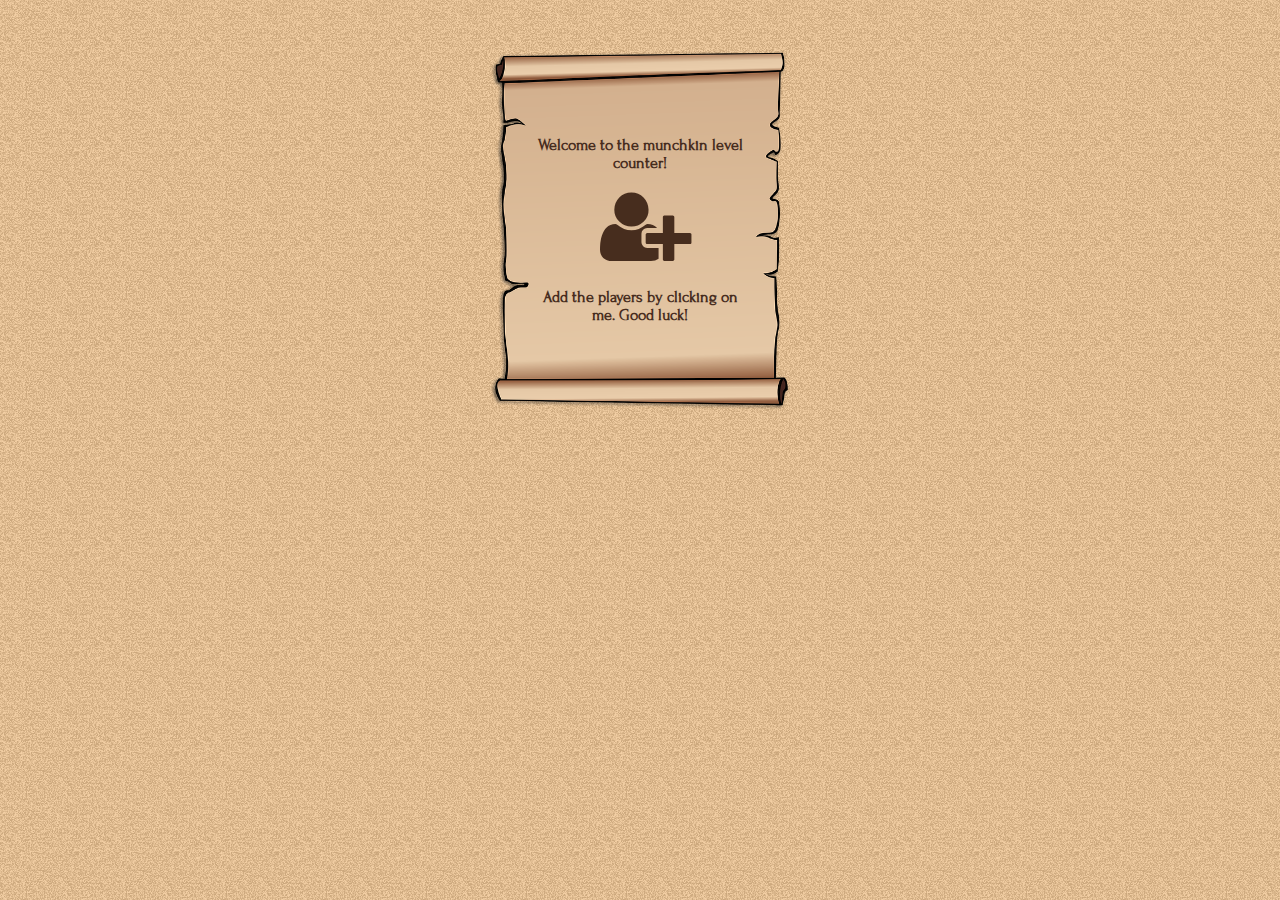
<file: index.html>
<!DOCTYPE html>
<html lang = "PL-pl">
<head>
  <meta charset = "utf-8">
  <meta name = "viewport" content = "width=device-width, initial-scale=1.0">
  <link rel = "stylesheet" type = "text/css" href = "style.css">
  <link href="https://fonts.googleapis.com/css?family=Alex+Brush|Forum&amp;subset=latin-ext" rel="stylesheet">
  <link rel = "stylesheet" type = "text/css" href = "fontello/css/fontello.css">
  <script
  			  src="https://code.jquery.com/jquery-3.3.1.js"
  			  integrity="sha256-2Kok7MbOyxpgUVvAk/HJ2jigOSYS2auK4Pfzbm7uH60="
  			  crossorigin="anonymous"></script>

</head>
<body>


<div class = "players">
  <div class = "player">

    <div class = "viewtwo">

      <div class = "options">
        <i class = "icon-pencil option" onclick= "edit_player_name(0)"></i>
        <i class = "icon-cancel-circled option" onclick = "delete_player(0)"></i>
      </div>

      <div class = "editable_name" >Player1</div>

      <div class = "stats_change">

        <div class = "level_panel">

          <i class = "icon-up change-icon" onclick = "plus(0,'level')"></i>
          <div class = "level_value">1</div>
          <i class = "icon-down change-icon" onclick = "minus(0,'level')"></i>

        </div>

        <div class ="Gear_panel">
          <i class = "icon-up change-icon" onclick = "plus(0,'gear')"></i>
          <div class = "gear_value">0</div>
          <i class = "icon-down change-icon" onclick = "minus(0,'gear')"></i>
        </div>

      </div>

      <div class = "level_back alert-target"></div>
      <div class = "gear_back alert-target"></div>

    </div>

    <div class = "viewone">

      <div class = "player_name">Player1</div>

      <div class = "strength">1</div>

      <div class = "level alert-target">1</div>
      <div class = "gear alert-target">0</div>

    </div>

  </div>
  <div class = "player">

    <div class = "viewtwo">

      <div class = "options">
        <i class = "icon-pencil option" onclick= "edit_player_name(1)"></i>
        <i class = "icon-cancel-circled option" onclick = "delete_player(1)"></i>
      </div>

      <div class = "editable_name" >Player2</div>

      <div class = "stats_change">

        <div class = "level_panel">

          <i class = "icon-up change-icon" onclick = "plus(1,'level')"></i>
          <div class = "level_value">1</div>
          <i class = "icon-down change-icon" onclick = "minus(1,'level')"></i>

        </div>

        <div class ="Gear_panel">
          <i class = "icon-up change-icon" onclick = "plus(1,'gear')"></i>
          <div class = "gear_value ">0</div>
          <i class = "icon-down change-icon" onclick = "minus(1,'gear')"></i>
        </div>

      </div>

      <div class = "level_back alert-target"></div>
      <div class = "gear_back alert-target"></div>

    </div>

    <div class = "viewone">

      <div class = "player_name">Player2</div>

      <div class = "strength">1</div>

      <div class = "level alert-target">1</div>
      <div class = "gear alert-target">0</div>

    </div>

  </div>
  <div class = "player">

    <div class = "viewtwo">

      <div class = "options">
        <i class = "icon-pencil option" onclick= "edit_player_name(2)"></i>
        <i class = "icon-cancel-circled option" onclick = "delete_player(2)"></i>
      </div>

      <div class = "editable_name" >Player3</div>

      <div class = "stats_change">

        <div class = "level_panel">

          <i class = "icon-up change-icon" onclick = "plus(2,'level')"></i>
          <div class = "level_value">1</div>
          <i class = "icon-down change-icon" onclick = "minus(2,'level')"></i>

        </div>

        <div class ="Gear_panel">
          <i class = "icon-up change-icon" onclick = "plus(2,'gear')"></i>
          <div class = "gear_value ">0</div>
          <i class = "icon-down change-icon" onclick = "minus(2,'gear')"></i>
        </div>

      </div>

      <div class = "level_back alert-target"></div>
      <div class = "gear_back alert-target"></div>

    </div>

    <div class = "viewone">

      <div class = "player_name">Player3</div>

      <div class = "strength">1</div>

      <div class = "level alert-target">1</div>
      <div class = "gear alert-target">0</div>

    </div>

  </div>
  <div class = "player">

    <div class = "viewtwo">

      <div class = "options">
        <i class = "icon-pencil option" onclick= "edit_player_name(3)"></i>
        <i class = "icon-cancel-circled option" onclick = "delete_player(3)"></i>
      </div>

      <div class = "editable_name" >Player4</div>

      <div class = "stats_change">

        <div class = "level_panel">

          <i class = "icon-up change-icon" onclick = "plus(3,'level')"></i>
          <div class = "level_value">1</div>
          <i class = "icon-down change-icon" onclick = "minus(3,'level')"></i>

        </div>

        <div class ="Gear_panel">
          <i class = "icon-up change-icon" onclick = "plus(3,'gear')"></i>
          <div class = "gear_value ">0</div>
          <i class = "icon-down change-icon" onclick = "minus(3,'gear')"></i>
        </div>

      </div>

      <div class = "level_back alert-target"></div>
      <div class = "gear_back alert-target"></div>

    </div>

    <div class = "viewone">

      <div class = "player_name">Player4</div>

      <div class = "strength">1</div>

      <div class = "level alert-target">1</div>
      <div class = "gear alert-target">0</div>

    </div>

  </div>
  <div class = "player">

    <div class = "viewtwo">

      <div class = "options">
        <i class = "icon-pencil option" onclick= "edit_player_name(4)"></i>
        <i class = "icon-cancel-circled option" onclick = "delete_player(4)"></i>
      </div>

      <div class = "editable_name" >Player5</div>

      <div class = "stats_change">

        <div class = "level_panel">

          <i class = "icon-up change-icon" onclick = "plus(4,'level')"></i>
          <div class = "level_value">1</div>
          <i class = "icon-down change-icon" onclick = "minus(4,'level')"></i>

        </div>

        <div class ="Gear_panel">
          <i class = "icon-up change-icon" onclick = "plus(4,'gear')"></i>
          <div class = "gear_value ">0</div>
          <i class = "icon-down change-icon" onclick = "minus(4,'gear')"></i>
        </div>

      </div>

      <div class = "level_back alert-target"></div>
      <div class = "gear_back alert-target"></div>

    </div>

    <div class = "viewone">

      <div class = "player_name">Player5</div>

      <div class = "strength">1</div>

      <div class = "level alert-target">1</div>
      <div class = "gear alert-target">0</div>

    </div>

  </div>
  <div class = "player">

    <div class = "viewtwo">

      <div class = "options">
        <i class = "icon-pencil option" onclick= "edit_player_name(5)"></i>
        <i class = "icon-cancel-circled option" onclick = "delete_player(5)"></i>
      </div>

      <div class = "editable_name" >Player6</div>

      <div class = "stats_change">

        <div class = "level_panel">

          <i class = "icon-up change-icon" onclick = "plus(5,'level')"></i>
          <div class = "level_value">1</div>
          <i class = "icon-down change-icon" onclick = "minus(5,'level')"></i>

        </div>

        <div class ="Gear_panel">
          <i class = "icon-up change-icon" onclick = "plus(5,'gear')"></i>
          <div class = "gear_value ">0</div>
          <i class = "icon-down change-icon" onclick = "minus(5,'gear')"></i>
        </div>

      </div>

      <div class = "level_back alert-target"></div>
      <div class = "gear_back alert-target"></div>

    </div>

    <div class = "viewone">

      <div class = "player_name">Player6</div>

      <div class = "strength">1</div>

      <div class = "level alert-target">1</div>
      <div class = "gear alert-target">0</div>

    </div>

  </div>

  <div class = "add-player-card">
    <h2>Welcome to the munchkin level counter!</h2>
    <i class = "icon-user-plus user-add-icon"></i>
    <h2>Add the players by clicking on me. Good luck!</h2>
  </div>

</div>

</body>
<script src = "script.js"></script>
</html>
</file>
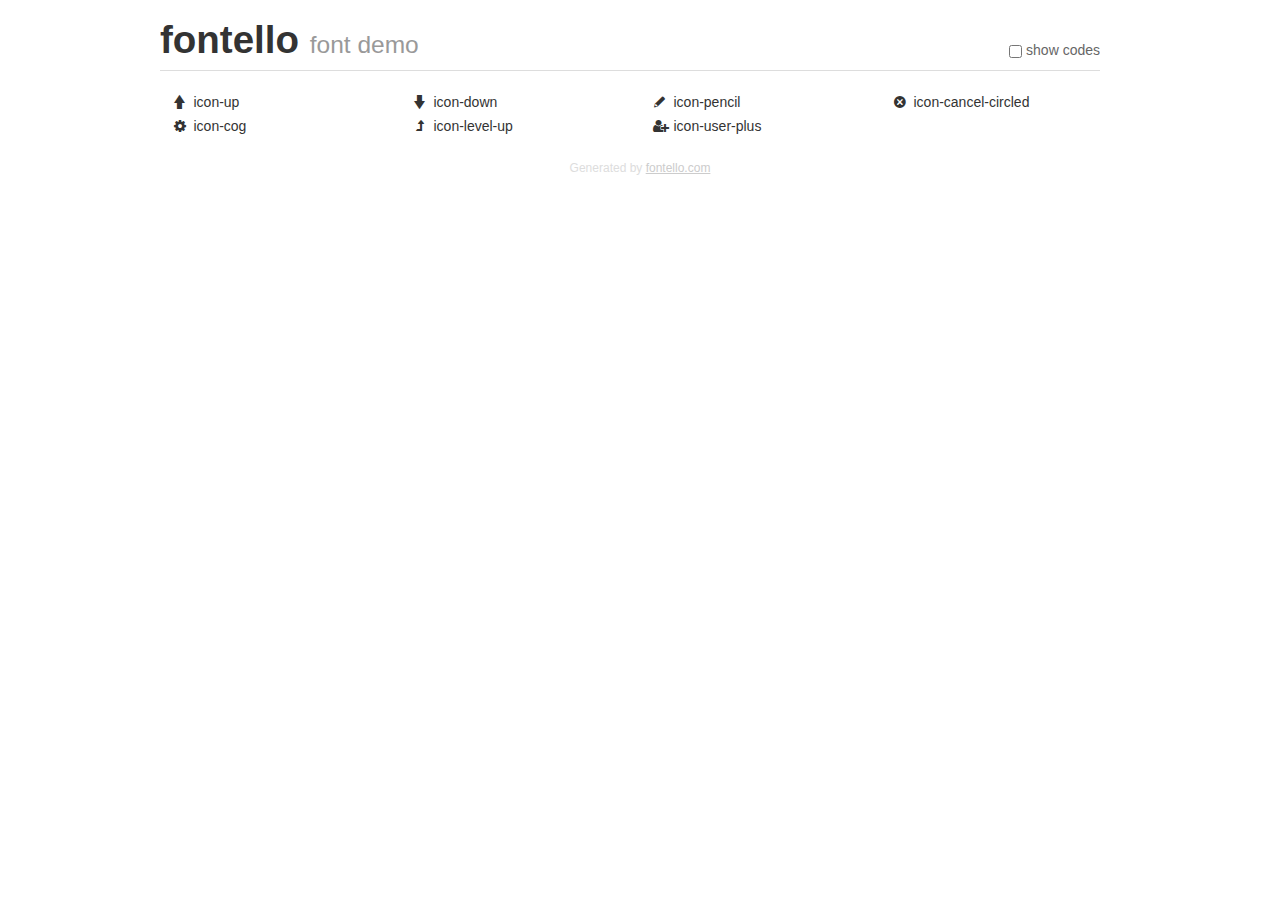
<file: fontello/demo.html>
<!DOCTYPE html>
<html>
  <head><!--[if lt IE 9]><script language="javascript" type="text/javascript" src="//html5shim.googlecode.com/svn/trunk/html5.js"></script><![endif]-->
    <meta charset="UTF-8"><style>/*
 * Bootstrap v2.2.1
 *
 * Copyright 2012 Twitter, Inc
 * Licensed under the Apache License v2.0
 * http://www.apache.org/licenses/LICENSE-2.0
 *
 * Designed and built with all the love in the world @twitter by @mdo and @fat.
 */
.clearfix {
  *zoom: 1;
}
.clearfix:before,
.clearfix:after {
  display: table;
  content: "";
  line-height: 0;
}
.clearfix:after {
  clear: both;
}
html {
  font-size: 100%;
  -webkit-text-size-adjust: 100%;
  -ms-text-size-adjust: 100%;
}
a:focus {
  outline: thin dotted #333;
  outline: 5px auto -webkit-focus-ring-color;
  outline-offset: -2px;
}
a:hover,
a:active {
  outline: 0;
}
button,
input,
select,
textarea {
  margin: 0;
  font-size: 100%;
  vertical-align: middle;
}
button,
input {
  *overflow: visible;
  line-height: normal;
}
button::-moz-focus-inner,
input::-moz-focus-inner {
  padding: 0;
  border: 0;
}
body {
  margin: 0;
  font-family: "Helvetica Neue", Helvetica, Arial, sans-serif;
  font-size: 14px;
  line-height: 20px;
  color: #333;
  background-color: #fff;
}
a {
  color: #08c;
  text-decoration: none;
}
a:hover {
  color: #005580;
  text-decoration: underline;
}
.row {
  margin-left: -20px;
  *zoom: 1;
}
.row:before,
.row:after {
  display: table;
  content: "";
  line-height: 0;
}
.row:after {
  clear: both;
}
[class*="span"] {
  float: left;
  min-height: 1px;
  margin-left: 20px;
}
.container,
.navbar-static-top .container,
.navbar-fixed-top .container,
.navbar-fixed-bottom .container {
  width: 940px;
}
.span12 {
  width: 940px;
}
.span11 {
  width: 860px;
}
.span10 {
  width: 780px;
}
.span9 {
  width: 700px;
}
.span8 {
  width: 620px;
}
.span7 {
  width: 540px;
}
.span6 {
  width: 460px;
}
.span5 {
  width: 380px;
}
.span4 {
  width: 300px;
}
.span3 {
  width: 220px;
}
.span2 {
  width: 140px;
}
.span1 {
  width: 60px;
}
[class*="span"].pull-right,
.row-fluid [class*="span"].pull-right {
  float: right;
}
.container {
  margin-right: auto;
  margin-left: auto;
  *zoom: 1;
}
.container:before,
.container:after {
  display: table;
  content: "";
  line-height: 0;
}
.container:after {
  clear: both;
}
p {
  margin: 0 0 10px;
}
.lead {
  margin-bottom: 20px;
  font-size: 21px;
  font-weight: 200;
  line-height: 30px;
}
small {
  font-size: 85%;
}
h1 {
  margin: 10px 0;
  font-family: inherit;
  font-weight: bold;
  line-height: 20px;
  color: inherit;
  text-rendering: optimizelegibility;
}
h1 small {
  font-weight: normal;
  line-height: 1;
  color: #999;
}
h1 {
  line-height: 40px;
}
h1 {
  font-size: 38.5px;
}
h1 small {
  font-size: 24.5px;
}
body {
  margin-top: 90px;
}
.header {
  position: fixed;
  top: 0;
  left: 50%;
  margin-left: -480px;
  background-color: #fff;
  border-bottom: 1px solid #ddd;
  padding-top: 10px;
  z-index: 10;
}
.footer {
  color: #ddd;
  font-size: 12px;
  text-align: center;
  margin-top: 20px;
}
.footer a {
  color: #ccc;
  text-decoration: underline;
}
.the-icons {
  font-size: 14px;
  line-height: 24px;
}
.switch {
  position: absolute;
  right: 0;
  bottom: 10px;
  color: #666;
}
.switch input {
  margin-right: 0.3em;
}
.codesOn .i-name {
  display: none;
}
.codesOn .i-code {
  display: inline;
}
.i-code {
  display: none;
}
@font-face {
      font-family: 'fontello';
      src: url('./font/fontello.eot?91040835');
      src: url('./font/fontello.eot?91040835#iefix') format('embedded-opentype'),
           url('./font/fontello.woff?91040835') format('woff'),
           url('./font/fontello.ttf?91040835') format('truetype'),
           url('./font/fontello.svg?91040835#fontello') format('svg');
      font-weight: normal;
      font-style: normal;
    }
     
     
    .demo-icon
    {
      font-family: "fontello";
      font-style: normal;
      font-weight: normal;
      speak: none;
     
      display: inline-block;
      text-decoration: inherit;
      width: 1em;
      margin-right: .2em;
      text-align: center;
      /* opacity: .8; */
     
      /* For safety - reset parent styles, that can break glyph codes*/
      font-variant: normal;
      text-transform: none;
     
      /* fix buttons height, for twitter bootstrap */
      line-height: 1em;
     
      /* Animation center compensation - margins should be symmetric */
      /* remove if not needed */
      margin-left: .2em;
     
      /* You can be more comfortable with increased icons size */
      /* font-size: 120%; */
     
      /* Font smoothing. That was taken from TWBS */
      -webkit-font-smoothing: antialiased;
      -moz-osx-font-smoothing: grayscale;
     
      /* Uncomment for 3D effect */
      /* text-shadow: 1px 1px 1px rgba(127, 127, 127, 0.3); */
    }
     </style>
    <link rel="stylesheet" href="css/animation.css"><!--[if IE 7]><link rel="stylesheet" href="css/" + font.fontname + "-ie7.css"><![endif]-->
    <script>
      function toggleCodes(on) {
        var obj = document.getElementById('icons');
      
        if (on) {
          obj.className += ' codesOn';
        } else {
          obj.className = obj.className.replace(' codesOn', '');
        }
      }
      
    </script>
  </head>
  <body>
    <div class="container header">
      <h1>fontello <small>font demo</small></h1>
      <label class="switch">
        <input type="checkbox" onclick="toggleCodes(this.checked)">show codes
      </label>
    </div>
    <div class="container" id="icons">
      <div class="row">
        <div class="the-icons span3" title="Code: 0xe800"><i class="demo-icon icon-up">&#xe800;</i> <span class="i-name">icon-up</span><span class="i-code">0xe800</span></div>
        <div class="the-icons span3" title="Code: 0xe801"><i class="demo-icon icon-down">&#xe801;</i> <span class="i-name">icon-down</span><span class="i-code">0xe801</span></div>
        <div class="the-icons span3" title="Code: 0xe802"><i class="demo-icon icon-pencil">&#xe802;</i> <span class="i-name">icon-pencil</span><span class="i-code">0xe802</span></div>
        <div class="the-icons span3" title="Code: 0xe803"><i class="demo-icon icon-cancel-circled">&#xe803;</i> <span class="i-name">icon-cancel-circled</span><span class="i-code">0xe803</span></div>
      </div>
      <div class="row">
        <div class="the-icons span3" title="Code: 0xe804"><i class="demo-icon icon-cog">&#xe804;</i> <span class="i-name">icon-cog</span><span class="i-code">0xe804</span></div>
        <div class="the-icons span3" title="Code: 0xf148"><i class="demo-icon icon-level-up">&#xf148;</i> <span class="i-name">icon-level-up</span><span class="i-code">0xf148</span></div>
        <div class="the-icons span3" title="Code: 0xf234"><i class="demo-icon icon-user-plus">&#xf234;</i> <span class="i-name">icon-user-plus</span><span class="i-code">0xf234</span></div>
      </div>
    </div>
    <div class="container footer">Generated by <a href="http://fontello.com">fontello.com</a></div>
  </body>
</html>
</file>
<file: style.css>
body{
  margin:0;
  padding:0;
  margin-top:20px;
  background-image:url("images/texture.png");
  font-size:1em;
  font-family: 'Forum', cursive;
  color:#472d1e;

  text-align:center;
  margin-bottom:60px;
}

/*playes style */

.players{
display:-webkit-box;
display:-ms-flexbox;
display:flex;
-webkit-box-pack:center;
    -ms-flex-pack:center;
        justify-content:center;
-ms-flex-wrap:wrap;
    flex-wrap:wrap;
    min-width:1100px;;
}

.player{
  width:300px;
  height:360px;
  position:relative;
  margin:30px;
  -webkit-perspective:600px;
          perspective:600px;
  display:none;
}

/* player card sites */
.viewone,
.viewtwo{
  position:absolute;
  width:300px;
  height:360px;
  background-image:url("images/papyrus.png");
  background-size:cover;
  background-repeat:no-repeat;
  -webkit-box-sizing:border-box;
          box-sizing:border-box;
  word-break:break-all;
  padding:40px;
  -webkit-transition:0.6s -webkit-transform linear;
  transition:0.6s -webkit-transform linear;
  -o-transition:0.6s transform linear;
  transition:0.6s transform linear;
  transition:0.6s transform linear, 0.6s -webkit-transform linear;
  -webkit-backface-visibility:hidden;
          backface-visibility:hidden;

}

.viewone::before,
.viewtwo::before{
  content:'Munchkin';
  position:absolute;
  top:5px;
  left:0;
  right:0;
  font-size:1.2em;
  transform:rotate(-2deg);
  -webkit-transform:rotate(-2deg);
  -ms-transform:rotate(-2deg);
  font-family: 'Alex Brush', cursive;
}

.viewone::after,
.viewtwo::after{
  content:'Level Counter';
  position:absolute;
  bottom:8px;
  left:0;
  right:0;
  font-size:1em;
  font-family: 'Alex Brush', cursive;
}

.viewone{
  display:-webkit-box;
  display:-ms-flexbox;
  display:flex;
  -webkit-box-orient:vertical;
  -webkit-box-direction:normal;
      -ms-flex-direction:column;
          flex-direction:column;
  -webkit-box-pack: center;
      -ms-flex-pack: center;
          justify-content: center;
}

.player:hover .viewone{
  -webkit-transform:rotateY(180deg);
          transform:rotateY(180deg);
}

.viewtwo{
  -webkit-transform:rotateY(180deg);
          transform:rotateY(180deg);
}

.player:hover .viewtwo{
  -webkit-transform:rotateY(360deg);
          transform:rotateY(360deg);
}



/* both sides */

.options{
  display:-webkit-box;
  display:-ms-flexbox;
  display:flex;
  -ms-flex-pack:distribute;
      justify-content:space-between;
  -webkit-box-align:center;
      -ms-flex-align:center;
          align-items:center;
  border-bottom:2px solid #472d1e;
  margin-bottom:20px;
  padding-bottom:10px;

}

.options img{
  width:1em;
}

.option{
  font-size:1.5em;
  cursor:pointer;
  -webkit-transition-duration:0.5s;
       -o-transition-duration:0.5s;
          transition-duration:0.5s;
}

.option:hover{
  -webkit-transform:scale(1.2) rotate(360deg);
      -ms-transform:scale(1.2) rotate(360deg);
          transform:scale(1.2) rotate(360deg);
}

.player_name{
  font-size:2em;
  display:-webkit-box;
  display:-ms-flexbox;
  display:flex;
  -webkit-box-pack:center;
      -ms-flex-pack:center;
          justify-content:center;
  text-transform:uppercase;

}


/*view one */

.level{
  font-size:2em;
  height:50px;
  width:50px;
  position:absolute;
  bottom:-5px;
  left:0;
  background-color:#472d1e;
  color:#fff;
  line-height:50px;
  border-radius:25px;
  border:2px solid black;
}

.gear{
  font-size:2em;
  height:50px;
  width:50px;
  position:absolute;
  bottom:-5px;
  right:0;
  background-color:#472d1e;
  color:#fff;
  line-height:50px;
  border-radius:25px;
  border:2px solid black;
}

.strength{
  font-size:8em;
}

/*view two */

.editable_name{
  font-size:2em;
  display:-webkit-box;
  display:-ms-flexbox;
  display:flex;
  -webkit-box-pack:center;
      -ms-flex-pack:center;
          justify-content:center;
  text-transform:uppercase;
}

.stats_change{
  display:-webkit-box;
  display:-ms-flexbox;
  display:flex;
  -webkit-box-pack:justify;
      -ms-flex-pack:justify;
          justify-content:space-between;
  padding:10px;
  font-size:2.5em;
}

.edit_input{
  -webkit-box-sizing:border-box;
          box-sizing:border-box;
  width:150px;
  margin:0;
  padding:6px;
  border:2px solid #888;
  border-right:0;
  border-bottom-left-radius:2px;
  border-top-left-radius:2px;
  background-color:#ccc;
  color:#444;
}


.edit_input:focus {
  color:#472d1e;
  border:2px solid #472d1e;
  background-color:#fff;
  border-right:0;
}

.edit_input:focus ~ .edit_name_button{
  border-color:#472d1e;
  background-color:#fff;
  color:#472d1e;
}

.edit_name_button{
  padding:0;
  margin:0;
  border:2px solid #888;
  border-left:0;
  padding:5px;
  -webkit-box-sizing:border-box;
          box-sizing:border-box;
  background-color:#ccc;
  cursor:pointer;

}

.change-icon{
  cursor:pointer;
  display:block;
}

.change-icon:hover{
  -webkit-transform:scale(1.1);
      -ms-transform:scale(1.1);
          transform:scale(1.1);

}

.level_back{
  height:50px;
  width:50px;
  position:absolute;
  bottom:-5px;
  left:0;
  background-color:#472d1e;
  border-radius:25px;
  border:2px solid black;
}

.gear_back{
  height:50px;
  width:50px;
  position:absolute;
  bottom:-5px;
  right:0;
  background-color:#472d1e;
  border-radius:25px;
  border:2px solid black;

}


/*user add button*/
.add-player-card{
  width:300px;
  height:360px;
  background-image:url("images/papyrus.png");
  background-size:cover;
  background-repeat:no-repeat;
  -webkit-box-sizing:border-box;
          box-sizing:border-box;
  word-break:break-all;
  padding:40px;
  margin:30px;
  display:-webkit-box;
  display:-ms-flexbox;
  display:flex;
  -webkit-box-orient:vertical;
  -webkit-box-direction:normal;
      -ms-flex-direction:column;
          flex-direction:column;
  -webkit-box-align:center;
      -ms-flex-align:center;
          align-items:center;
  -webkit-box-pack:center;
      -ms-flex-pack:center;
          justify-content:center;
  cursor:pointer;
  -webkit-transition-duration:0.5s;
       -o-transition-duration:0.5s;
          transition-duration:0.5s;
}

.user-add-icon{
  font-size:80px;
}

.add-player-card h2{
  word-break:normal;
  font-size:1em;
}

.add-player-card:hover{

  -webkit-animation-name:shake;

          animation-name:shake;
  -webkit-animation-duration:0.5s;
          animation-duration:0.5s;
  -webkit-animation-timing-function: linear;
          animation-timing-function: linear;

}

/*animations*/

.alert{
  -webkit-animation-name:alert;
          animation-name:alert;
  -webkit-animation-iteration-count: infinite;
          animation-iteration-count: infinite;
  -webkit-animation-duration:3s;
          animation-duration:3s;
  -webkit-animation-timing-function: linear;
          animation-timing-function: linear;
}

.gold{
  background-color:#ffd700;
  color:black;
}

@-webkit-keyframes shake{
  0%{
    -webkit-transform:rotate(0);
            transform:rotate(0);
  }
  25%{
    -webkit-transform:rotate(-5deg);
            transform:rotate(-5deg);
  }
  50%{
    -webkit-transform:rotate(0);
            transform:rotate(0);
  }
  75%{
    -webkit-transform:rotate(5deg);
            transform:rotate(5deg);
  }
  100%{
    -webkit-transform:rotate(0deg);
            transform:rotate(0deg);
  }

}

@keyframes shake{
  0%{
    -webkit-transform:rotate(0);
            transform:rotate(0);
  }
  25%{
    -webkit-transform:rotate(-5deg);
            transform:rotate(-5deg);
  }
  50%{
    -webkit-transform:rotate(0);
            transform:rotate(0);
  }
  75%{
    -webkit-transform:rotate(5deg);
            transform:rotate(5deg);
  }
  100%{
    -webkit-transform:rotate(0deg);
            transform:rotate(0deg);
  }

}

@-webkit-keyframes alert{
  50%{
    background-color:red;
  }

}

@keyframes alert{
  50%{
    background-color:red;
  }

}
</file>
<file: fontello/css/fontello.css>
@font-face {
  font-family: 'fontello';
  src: url('../font/fontello.eot?44836452');
  src: url('../font/fontello.eot?44836452#iefix') format('embedded-opentype'),
       url('../font/fontello.woff2?44836452') format('woff2'),
       url('../font/fontello.woff?44836452') format('woff'),
       url('../font/fontello.ttf?44836452') format('truetype'),
       url('../font/fontello.svg?44836452#fontello') format('svg');
  font-weight: normal;
  font-style: normal;
}
/* Chrome hack: SVG is rendered more smooth in Windozze. 100% magic, uncomment if you need it. */
/* Note, that will break hinting! In other OS-es font will be not as sharp as it could be */
/*
@media screen and (-webkit-min-device-pixel-ratio:0) {
  @font-face {
    font-family: 'fontello';
    src: url('../font/fontello.svg?44836452#fontello') format('svg');
  }
}
*/
 
 [class^="icon-"]:before, [class*=" icon-"]:before {
  font-family: "fontello";
  font-style: normal;
  font-weight: normal;
  speak: none;
 
  display: inline-block;
  text-decoration: inherit;
  width: 1em;
  margin-right: .2em;
  text-align: center;
  /* opacity: .8; */
 
  /* For safety - reset parent styles, that can break glyph codes*/
  font-variant: normal;
  text-transform: none;
 
  /* fix buttons height, for twitter bootstrap */
  line-height: 1em;
 
  /* Animation center compensation - margins should be symmetric */
  /* remove if not needed */
  margin-left: .2em;
 
  /* you can be more comfortable with increased icons size */
  /* font-size: 120%; */
 
  /* Font smoothing. That was taken from TWBS */
  -webkit-font-smoothing: antialiased;
  -moz-osx-font-smoothing: grayscale;
 
  /* Uncomment for 3D effect */
  /* text-shadow: 1px 1px 1px rgba(127, 127, 127, 0.3); */
}
 
.icon-up:before { content: '\e800'; } /* '' */
.icon-down:before { content: '\e801'; } /* '' */
.icon-pencil:before { content: '\e802'; } /* '' */
.icon-cancel-circled:before { content: '\e803'; } /* '' */
.icon-cog:before { content: '\e804'; } /* '' */
.icon-level-up:before { content: '\f148'; } /* '' */
.icon-user-plus:before { content: '\f234'; } /* '' */
</file>
<file: fontello/css/animation.css>
/*
   Animation example, for spinners
*/
.animate-spin {
  -moz-animation: spin 2s infinite linear;
  -o-animation: spin 2s infinite linear;
  -webkit-animation: spin 2s infinite linear;
  animation: spin 2s infinite linear;
  display: inline-block;
}
@-moz-keyframes spin {
  0% {
    -moz-transform: rotate(0deg);
    -o-transform: rotate(0deg);
    -webkit-transform: rotate(0deg);
    transform: rotate(0deg);
  }

  100% {
    -moz-transform: rotate(359deg);
    -o-transform: rotate(359deg);
    -webkit-transform: rotate(359deg);
    transform: rotate(359deg);
  }
}
@-webkit-keyframes spin {
  0% {
    -moz-transform: rotate(0deg);
    -o-transform: rotate(0deg);
    -webkit-transform: rotate(0deg);
    transform: rotate(0deg);
  }

  100% {
    -moz-transform: rotate(359deg);
    -o-transform: rotate(359deg);
    -webkit-transform: rotate(359deg);
    transform: rotate(359deg);
  }
}
@-o-keyframes spin {
  0% {
    -moz-transform: rotate(0deg);
    -o-transform: rotate(0deg);
    -webkit-transform: rotate(0deg);
    transform: rotate(0deg);
  }

  100% {
    -moz-transform: rotate(359deg);
    -o-transform: rotate(359deg);
    -webkit-transform: rotate(359deg);
    transform: rotate(359deg);
  }
}
@-ms-keyframes spin {
  0% {
    -moz-transform: rotate(0deg);
    -o-transform: rotate(0deg);
    -webkit-transform: rotate(0deg);
    transform: rotate(0deg);
  }

  100% {
    -moz-transform: rotate(359deg);
    -o-transform: rotate(359deg);
    -webkit-transform: rotate(359deg);
    transform: rotate(359deg);
  }
}
@keyframes spin {
  0% {
    -moz-transform: rotate(0deg);
    -o-transform: rotate(0deg);
    -webkit-transform: rotate(0deg);
    transform: rotate(0deg);
  }

  100% {
    -moz-transform: rotate(359deg);
    -o-transform: rotate(359deg);
    -webkit-transform: rotate(359deg);
    transform: rotate(359deg);
  }
}
</file>
